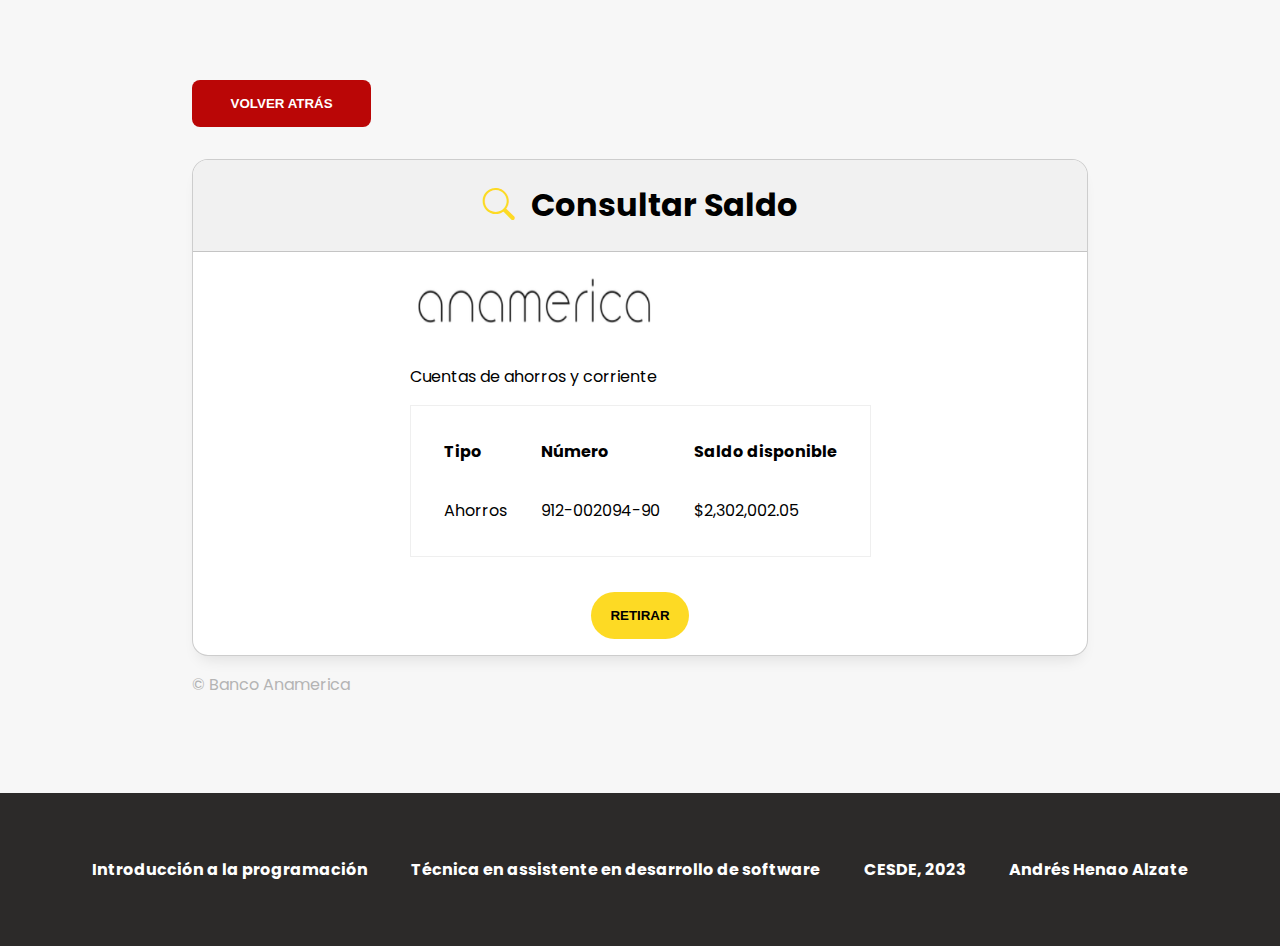
<file: query.html>
<!DOCTYPE html>
<html lang="es">
<head>
    <meta charset="UTF-8">
    <meta http-equiv="X-UA-Compatible" content="IE=edge">
    <meta name="viewport" content="width=device-width, initial-scale=1.0">
    <title>Consultar | Banco Anamerica</title>
    <link rel="stylesheet" href="https://cdn.jsdelivr.net/npm/bootstrap-icons@1.10.5/font/bootstrap-icons.css">
    <link rel="stylesheet" href="assets/CSS/styles.css">
    <link rel="stylesheet" href="assets/CSS/dashboard-styles.css">
    <link rel="preconnect" href="https://fonts.googleapis.com">
    <link rel="preconnect" href="https://fonts.gstatic.com" crossorigin>
    <link href="https://fonts.googleapis.com/css2?family=Poppins&display=swap" rel="stylesheet">
</head>
<body>
    <main>
        <div class="content">
            <div style="width: 20%; margin-bottom: 2rem;">
                <a href="dashboard.html">
                    <button class="leave-button">Volver Atrás</button>
                </a>
            </div>
            <div class="card-2">
                <div class="card-header">
                    <i class="bi-search" style="font-size: 2rem; color: #FDDA24;"></i>
                    <h1>Consultar Saldo</h1>
                </div>
                <div class="card-content">
                    <img src="./assets/IMG/logo.png" height="70" width="250" class="image-border"/>
                    <div style="width: 100%";>
                        <p>Cuentas de ahorros y corriente</p>
                        <table>
                            <thead>
                                <tr>
                                    <th>Tipo</th>
                                    <th>Número</th>
                                    <th>Saldo disponible</th>
                                </tr>
                            </thead>
                            <tbody>
                                <tr>
                                    <td>Ahorros</td>
                                    <td>912-002094-90</td>
                                    <td>$2,302,002.05</td>
                                </tr>
                            </tbody>
                        </table>
                    </div>
                </div>
                <a href="dashboard.html" style="margin: 1rem;">
                    <button class="button">Retirar</button>
                </a>
            </div>
            <p style="color: #b4b4b4">© Banco Anamerica</p>
        </div>
    </main>
    <footer class="footer">
        <div class="footer-container">
            <p>Introducción a la programación</p>
            <p>Técnica en assistente en desarrollo de software</p>
            <p>CESDE, 2023</p>
            <p>Andrés Henao Alzate</p>
        </div>
    </footer>
    <script type="text/javascript" src="./assets/JS/main.js"></script>
</body>
</html>
</file>
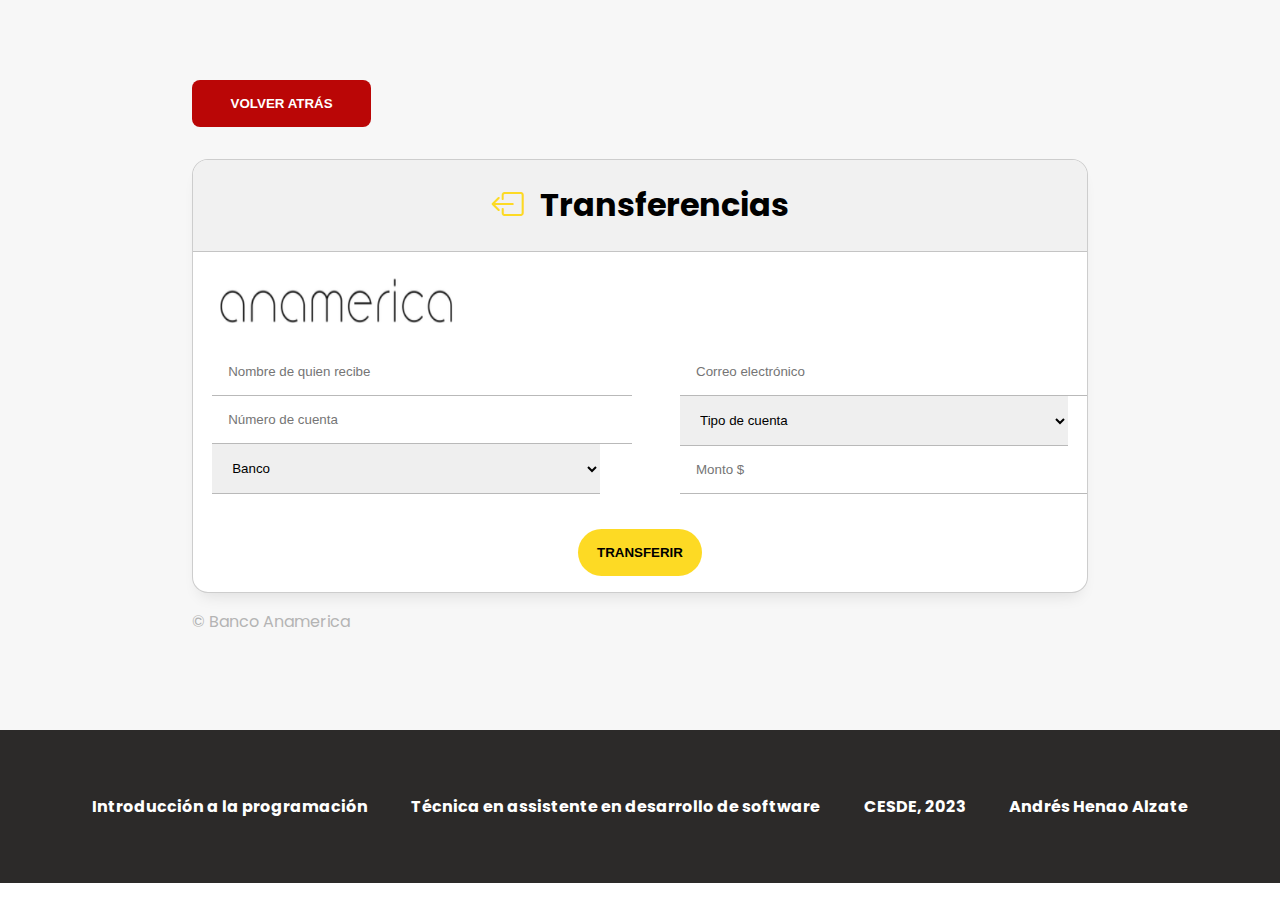
<file: transfer-balance.html>
<!DOCTYPE html>
<html lang="es">
<head>
    <meta charset="UTF-8">
    <meta http-equiv="X-UA-Compatible" content="IE=edge">
    <meta name="viewport" content="width=device-width, initial-scale=1.0">
    <title>Transferir | Banco Anamerica</title>
    <link rel="stylesheet" href="https://cdn.jsdelivr.net/npm/bootstrap-icons@1.10.5/font/bootstrap-icons.css">
    <link rel="stylesheet" href="assets/CSS/styles.css">
    <link rel="stylesheet" href="assets/CSS/dashboard-styles.css">
    <link rel="preconnect" href="https://fonts.googleapis.com">
    <link rel="preconnect" href="https://fonts.gstatic.com" crossorigin>
    <link href="https://fonts.googleapis.com/css2?family=Poppins&display=swap" rel="stylesheet">
</head>
<body>
    <main>
        <div class="content">
            <div style="width: 20%; margin-bottom: 2rem;">
                <a href="dashboard.html">
                    <button class="leave-button">Volver Atrás</button>
                </a>
            </div>
            <div class="card-2">
                <div class="card-header">
                    <i class="bi-box-arrow-left" style="font-size: 2rem; color: #FDDA24;"></i>
                    <h1>Transferencias</h1>
                </div>
                <div class="card-content">
                    <img src="./assets/IMG/logo.png" height="70" width="250" class="image-border"/>
                    <div class="card-columns">
                        <div>
                            <input class="input" type='text' placeholder="Nombre de quien recibe"/>
                            <input class="input" type='number' placeholder="Número de cuenta"/>
                            <select class="input">
                                <option>Banco</option>
                                <option>BBVA</option>
                                <option>Bancolombia</option>
                            </select>
                        </div>
                        <div>
                            <input class="input" type='email' placeholder="Correo electrónico"/>
                            <select class="input">
                                <option>Tipo de cuenta</option>
                                <option>Ahorros</option>
                                <option>Corriente</option>
                            </select>
                            <input class="input" type='number' placeholder="Monto $"/>
                        </div>
                    </div>
                    
                </div>
                <a href="dashboard.html" style="margin: 1rem;">
                    <button class="button">Transferir</button>
                </a>
            </div>
            <p style="color: #b4b4b4">© Banco Anamerica</p>
        </div>
    </main>
    <footer class="footer">
        <div class="footer-container">
            <p>Introducción a la programación</p>
            <p>Técnica en assistente en desarrollo de software</p>
            <p>CESDE, 2023</p>
            <p>Andrés Henao Alzate</p>
        </div>
    </footer>
    <script type="text/javascript" src="./assets/JS/main.js"></script>
</body>
</html>
</file>
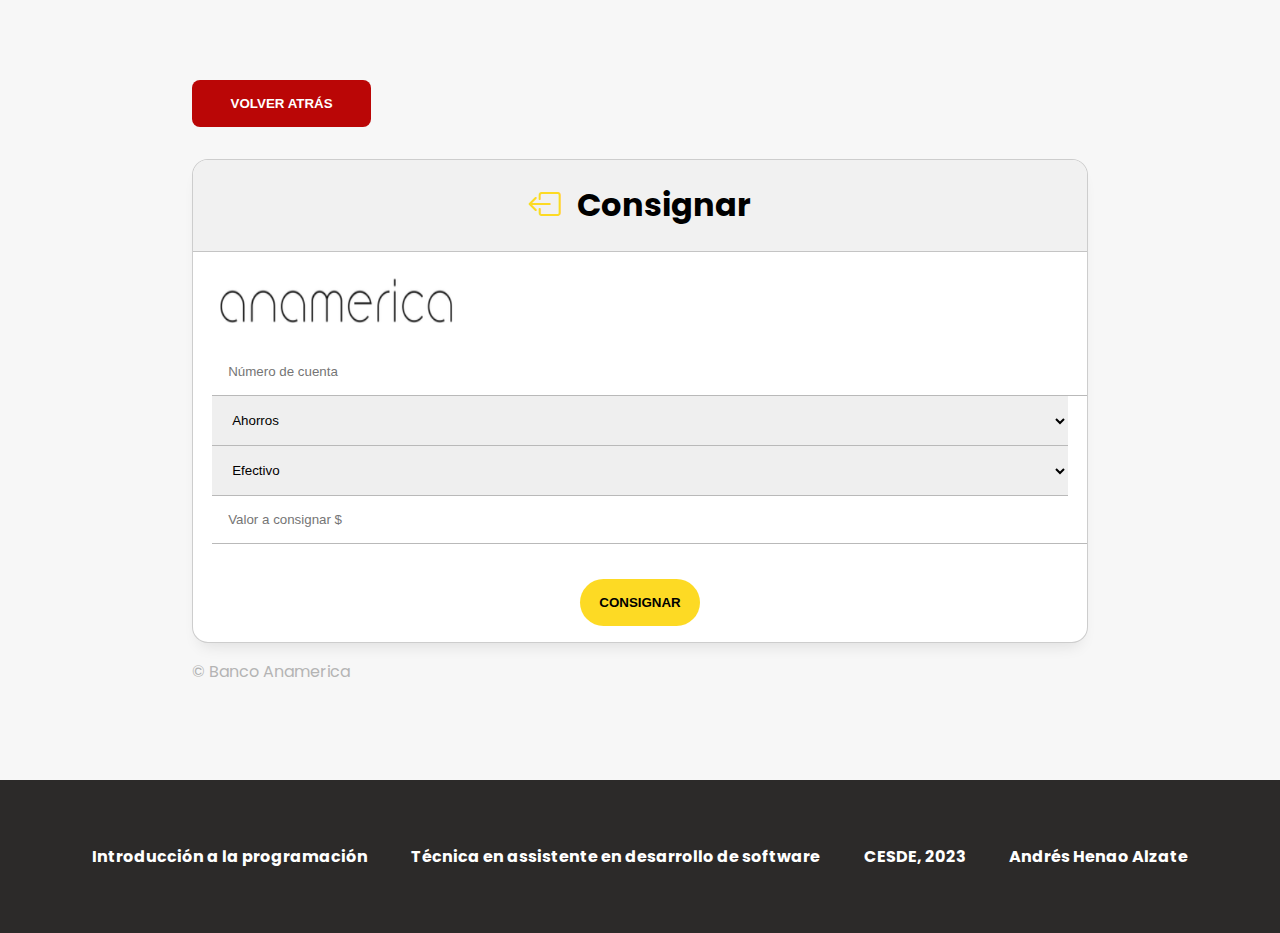
<file: transfer.html>
<!DOCTYPE html>
<html lang="es">
<head>
    <meta charset="UTF-8">
    <meta http-equiv="X-UA-Compatible" content="IE=edge">
    <meta name="viewport" content="width=device-width, initial-scale=1.0">
    <title>Consignar | Banco Anamerica</title>
    <link rel="stylesheet" href="https://cdn.jsdelivr.net/npm/bootstrap-icons@1.10.5/font/bootstrap-icons.css">
    <link rel="stylesheet" href="assets/CSS/styles.css">
    <link rel="stylesheet" href="assets/CSS/dashboard-styles.css">
    <link rel="preconnect" href="https://fonts.googleapis.com">
    <link rel="preconnect" href="https://fonts.gstatic.com" crossorigin>
    <link href="https://fonts.googleapis.com/css2?family=Poppins&display=swap" rel="stylesheet">
</head>
<body>
    <main>
        <div class="content">
            <div style="width: 20%; margin-bottom: 2rem;">
                <a href="dashboard.html">
                    <button class="leave-button">Volver Atrás</button>
                </a>
            </div>
            <div class="card-2">
                <div class="card-header">
                    <i class="bi-box-arrow-left" style="font-size: 2rem; color: #FDDA24;"></i>
                    <h1>Consignar</h1>
                </div>
                <div class="card-content">
                    <img src="./assets/IMG/logo.png" height="70" width="250" class="image-border"/>
                    <input class="input" type='text' placeholder="Número de cuenta"/>
                    <select class="input">
                        <option>Ahorros</option>
                        <option>Corriente</option>
                        <option>Crédito</option>
                    </select>
                    <select class="input">
                        <option>Efectivo</option>
                        <option>Transferencia</option>
                    </select>
                    <input class="input" type='password' placeholder="Valor a consignar $"/>
                </div>
                <a href="dashboard.html" style="margin: 1rem;">
                    <button class="button">Consignar</button>
                </a>
            </div>
            <p style="color: #b4b4b4">© Banco Anamerica</p>
        </div>
    </main>
    <footer class="footer">
        <div class="footer-container">
            <p>Introducción a la programación</p>
            <p>Técnica en assistente en desarrollo de software</p>
            <p>CESDE, 2023</p>
            <p>Andrés Henao Alzate</p>
        </div>
    </footer>
    <script type="text/javascript" src="./assets/JS/main.js"></script>
</body>
</html>
</file>
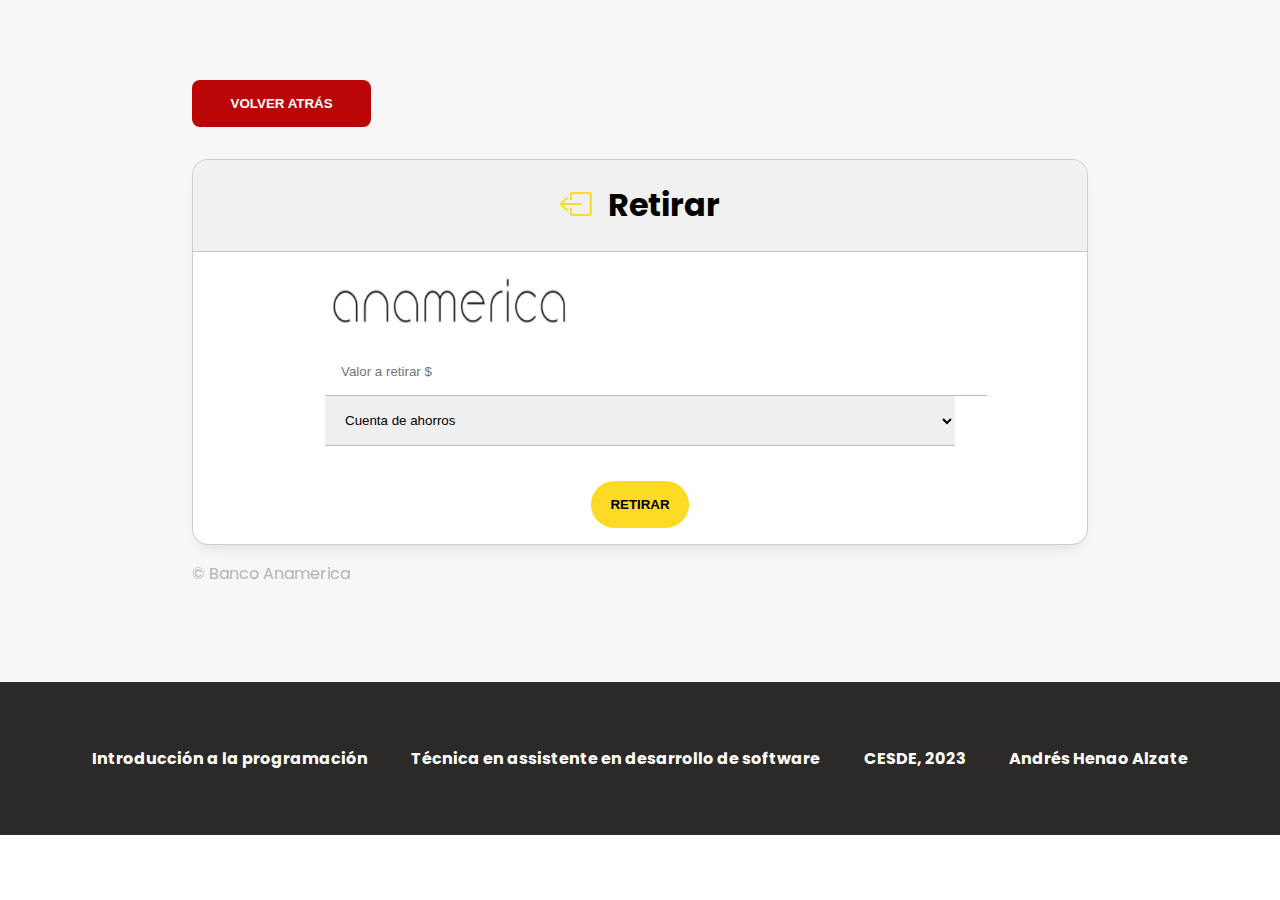
<file: withdraw.html>
<!DOCTYPE html>
<html lang="es">
<head>
    <meta charset="UTF-8">
    <meta http-equiv="X-UA-Compatible" content="IE=edge">
    <meta name="viewport" content="width=device-width, initial-scale=1.0">
    <title>Consignar | Banco Anamerica</title>
    <link rel="stylesheet" href="https://cdn.jsdelivr.net/npm/bootstrap-icons@1.10.5/font/bootstrap-icons.css">
    <link rel="stylesheet" href="assets/CSS/styles.css">
    <link rel="stylesheet" href="assets/CSS/dashboard-styles.css">
    <link rel="preconnect" href="https://fonts.googleapis.com">
    <link rel="preconnect" href="https://fonts.gstatic.com" crossorigin>
    <link href="https://fonts.googleapis.com/css2?family=Poppins&display=swap" rel="stylesheet">
</head>
<body>
    <main>
        <div class="content">
            <div style="width: 20%; margin-bottom: 2rem;">
                <a href="dashboard.html">
                    <button class="leave-button">Volver Atrás</button>
                </a>
            </div>
            <div class="card-2">
                <div class="card-header">
                    <i class="bi-box-arrow-left" style="font-size: 2rem; color: #FDDA24;"></i>
                    <h1>Retirar</h1>
                </div>
                <div class="card-content">
                    <img src="./assets/IMG/logo.png" height="70" width="250" class="image-border"/>
                    <input class="input" type='number' placeholder="Valor a retirar $"/>
                    <select class="input">
                        <option>Cuenta de ahorros</option>
                        <option>Cuenta corriente</option>
                    </select>
                </div>
                <a href="dashboard.html" style="margin: 1rem;">
                    <button class="button">Retirar</button>
                </a>
            </div>
            <p style="color: #b4b4b4">© Banco Anamerica</p>
        </div>
    </main>
    <footer class="footer">
        <div class="footer-container">
            <p>Introducción a la programación</p>
            <p>Técnica en assistente en desarrollo de software</p>
            <p>CESDE, 2023</p>
            <p>Andrés Henao Alzate</p>
        </div>
    </footer>
    <script type="text/javascript" src="./assets/JS/main.js"></script>
</body>
</html>
</file>
<file: assets/CSS/styles.css>
body {
    margin: 0;
    font-family: Poppins;
}

a {
    text-decoration: none;
}

table {
    border-spacing: 2rem;
    border: 1px solid #efefef;
    border-collapse: separate;
}

th {
    text-align: left;
}

.image-border {
    border-radius: 1rem;
}

.content {
    max-width: 70%;
    padding: 5rem;
    margin: 0 auto;
}

.nav {
    padding: 1rem;
    display: flex;
    justify-content: space-around;
    align-items: center;
    box-shadow: 0px 10px 15px -7px rgba(0,0,0,0.1);
}

.nav-subcontainer {
    display: flex;
    justify-content: space-between;
}

.nav-item {
    margin: 0px 20px 0px 20px;
    border-bottom: 5px solid #2c2a2900;
    transition: 0.5s;
    text-decoration: none;
}

.nav-item:hover {
    border-bottom: 5px solid #FDDA24;
    cursor: pointer;
    font-weight: bold;
}

.active-menu-item {
    border-bottom: 5px solid #FDDA24;
    font-weight: bold;
}

.input {
    padding: 1rem;
    width: 100%;
    border-top: 0;
    border-left: 0;
    border-right: 0;
    outline: none;
    border-bottom: 1px solid #b9b9b9;

}

.input:focus {
    outline: none;
    border-top: 0;
    border-left: 0;
    border-right: 0;
    border-bottom: 2px solid #FDDA24;
}

.button {
    background-color: #FDDA24;
    padding: 1rem 1.2rem 1rem 1.2rem;
    font-weight: bold;
    border-radius: 2rem;
    outline: none;
    border: none;
    text-transform: uppercase;
    transition: 0.5s;
}

.button:hover {
    color: white;
    cursor: pointer;
    background-color: #2C2A29;
}

main {
    background-color: #F7F7F7;
}

.card {
    padding: 1rem;
    box-shadow: 0px 10px 15px -7px rgba(0,0,0,0.1);
    background-color: white;
    max-width: 70%;
    margin: 0 auto;
    border-radius: 1rem;
    display: flex;
    flex-direction: column;
    align-items: center;
    position: absolute;
    top: 50%;  
    gap: 1rem;
    left: 50%; 
    transform: translate(-50%, -50%);
}

.card-2 {
    box-shadow: 0px 10px 15px -7px rgba(0,0,0,0.1);
    background-color: white;
    margin: 0 auto;
    border: 1px solid #c4c4c4d7;
    border-radius: 1rem;
    display: flex;
    overflow: hidden;
    flex-direction: column;
    align-items: center;
}

.card-header {
    background-color: #efefefe4;
    border-bottom: 1px solid #c4c4c4;
    width: 100%;
    display: flex;
    gap: 1rem;
    align-items: center;
    justify-content: center;
}

.card-content {
    padding: 1.2rem;
}

.card-columns {
    display: grid;
    grid-template-columns: repeat(2, 1fr);
    gap: 5rem;
}

.card-container {
    display: flex;
    justify-content: space-between;
    gap: 3.5rem;
}

.main-container {
    padding: 10rem;
}

.banner {
    background-image: url("../img/banner.jpg");
    background-attachment: fixed;
    background-position: center;
    background-repeat: no-repeat;
    background-size: cover;
    height: 90vh;
    padding: 1rem;
    position: relative;
    z-index: 1;
}

.banner::after {
    content: '';
    position: absolute;
    top: 0;
    left: 0;
    width: 100%;
    height: 100%;
    background-color: black;
    opacity: 0.5;
    z-index: -1;
}

.footer {
    background-color: #2C2A29;
}

.footer-container {
    color: white;
    padding: 3rem;
    font-weight: bold;
    display: flex;
    justify-content: space-evenly;
    
}
</file>
<file: assets/CSS/dashboard-styles.css>
.leave-container {
    width: 85%;
    display: flex;
    flex-direction: column;
    align-items: center;
    gap: 0.5rem;
}

.leave-button {
    background-color: #ba0606;
    padding: 1rem 1.2rem 1rem 1.2rem;
    font-weight: bold;
    border-radius: 0.5rem;
    color: white;
    outline: none;
    border: none;
    text-transform: uppercase;
    transition: 0.5s;
    width: 100%;
}

.leave-button:hover {
    color: white;
    cursor: pointer;
    background-color: #2C2A29;
}

.welcome-message {
    background-color: #e0e0e0;
    color: #515151;
    padding: 1rem;
    text-align: center;
    font-weight: bold;
    border-radius: 1rem;
}

.welcome-message-username {
    margin-left: 0.5rem;
    color: #FDDA24;
    background-color: white;
    border-radius: 0.5rem;
    padding: 0.3rem;
}

.options {
    display: grid;
    grid-template-columns: repeat(2, 1fr);
    gap: 0.6rem;
}

.options-button {
    border-radius: 1rem;
    font-weight: bold;
    color: white;
    padding: 0.5rem;
    text-align: center;
    transition: 0.5s;
}

.options-button:hover {
    background-color: #404040;
    cursor: pointer;
}

.options-button1 {
    background-color: blueviolet;
}

.options-button2 {
    background-color: rgb(43, 107, 226);
}

.options-button3 {
    background-color: rgb(43, 226, 134);
}

.options-button4 {
    background-color: rgb(226, 125, 43);
}
</file>
